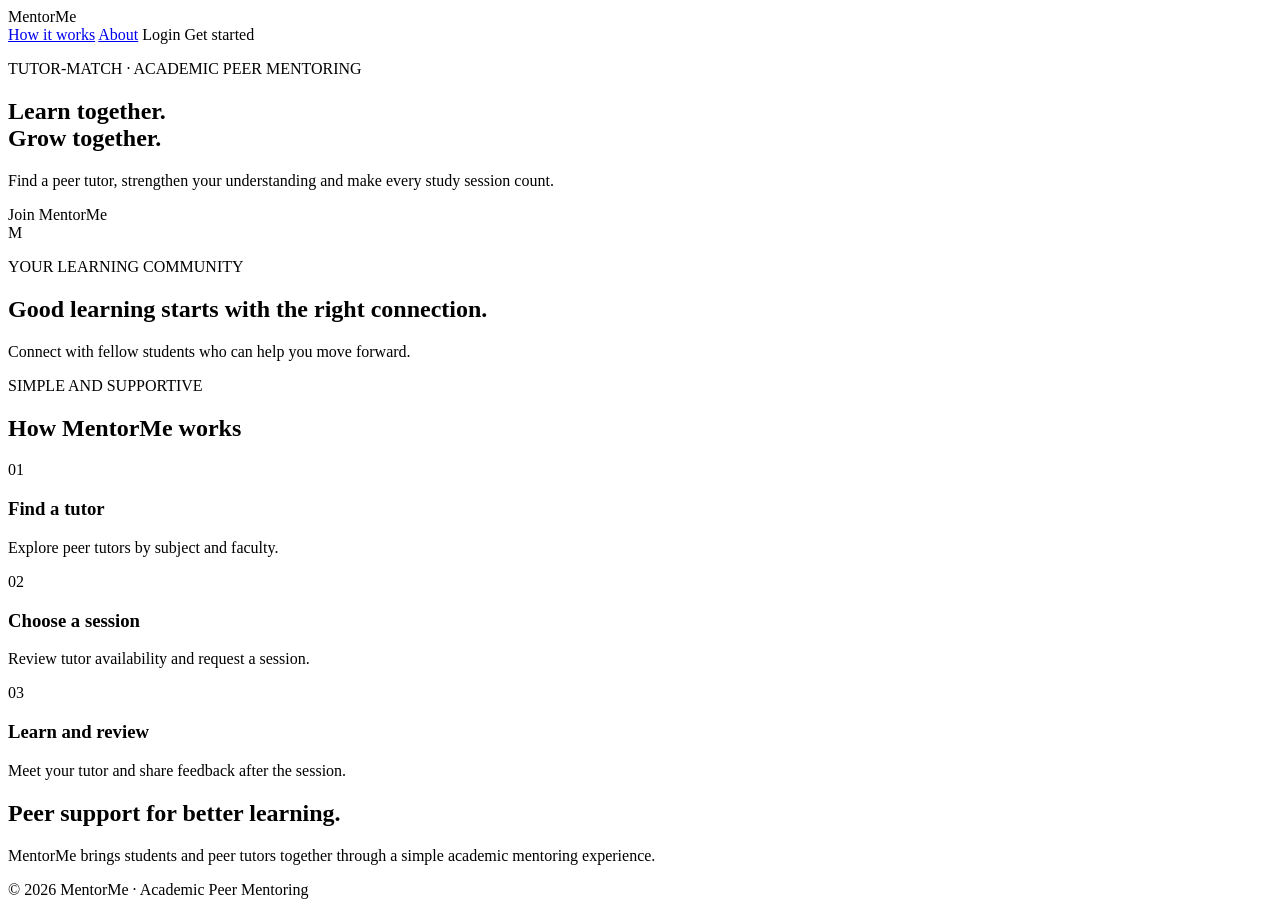
<file: MentorMe/src/main/resources/templates/index.html>
<!DOCTYPE html>
<html lang="en" xmlns:th="http://www.thymeleaf.org">
<head>
    <meta charset="UTF-8">
    <meta name="viewport" content="width=device-width, initial-scale=1">
    <title>MentorMe | Academic Peer Mentoring</title>
    <link rel="stylesheet" th:href="@{/css/style.css}">
</head>
<body>
<header class="topbar">
    <a class="brand" th:href="@{/}">Mentor<span>Me</span></a>
    <nav aria-label="Main navigation">
        <a href="#how-it-works">How it works</a>
        <a href="#about">About</a>
        <a class="nav-login" th:href="@{/login}">Login</a>
        <a class="nav-register" th:href="@{/register}">Get started</a>
    </nav>
</header>
<main>
    <section class="hero">
        <div class="hero-copy">
            <p class="eyebrow">TUTOR-MATCH · ACADEMIC PEER MENTORING</p>
            <h1>Learn together.<br><span>Grow together.</span></h1>
            <p class="lead">Find a peer tutor, strengthen your understanding and make every study session count.</p>
            <a class="primary-button" th:href="@{/register}">Join MentorMe</a>
        </div>
        <div class="hero-card" aria-label="MentorMe introduction">
            <div class="orb">M</div>
            <p class="card-label">YOUR LEARNING COMMUNITY</p>
            <h2>Good learning starts with the right connection.</h2>
            <p>Connect with fellow students who can help you move forward.</p>
        </div>
    </section>
    <section id="how-it-works" class="features">
        <p class="eyebrow">SIMPLE AND SUPPORTIVE</p>
        <h2>How MentorMe works</h2>
        <div class="feature-grid">
            <article><span>01</span><h3>Find a tutor</h3><p>Explore peer tutors by subject and faculty.</p></article>
            <article><span>02</span><h3>Choose a session</h3><p>Review tutor availability and request a session.</p></article>
            <article><span>03</span><h3>Learn and review</h3><p>Meet your tutor and share feedback after the session.</p></article>
        </div>
    </section>
    <section id="about" class="about">
        <h2>Peer support for better learning.</h2>
        <p>MentorMe brings students and peer tutors together through a simple academic mentoring experience.</p>
    </section>
</main>
<footer>© 2026 MentorMe · Academic Peer Mentoring</footer>
</body>
</html>
</file>
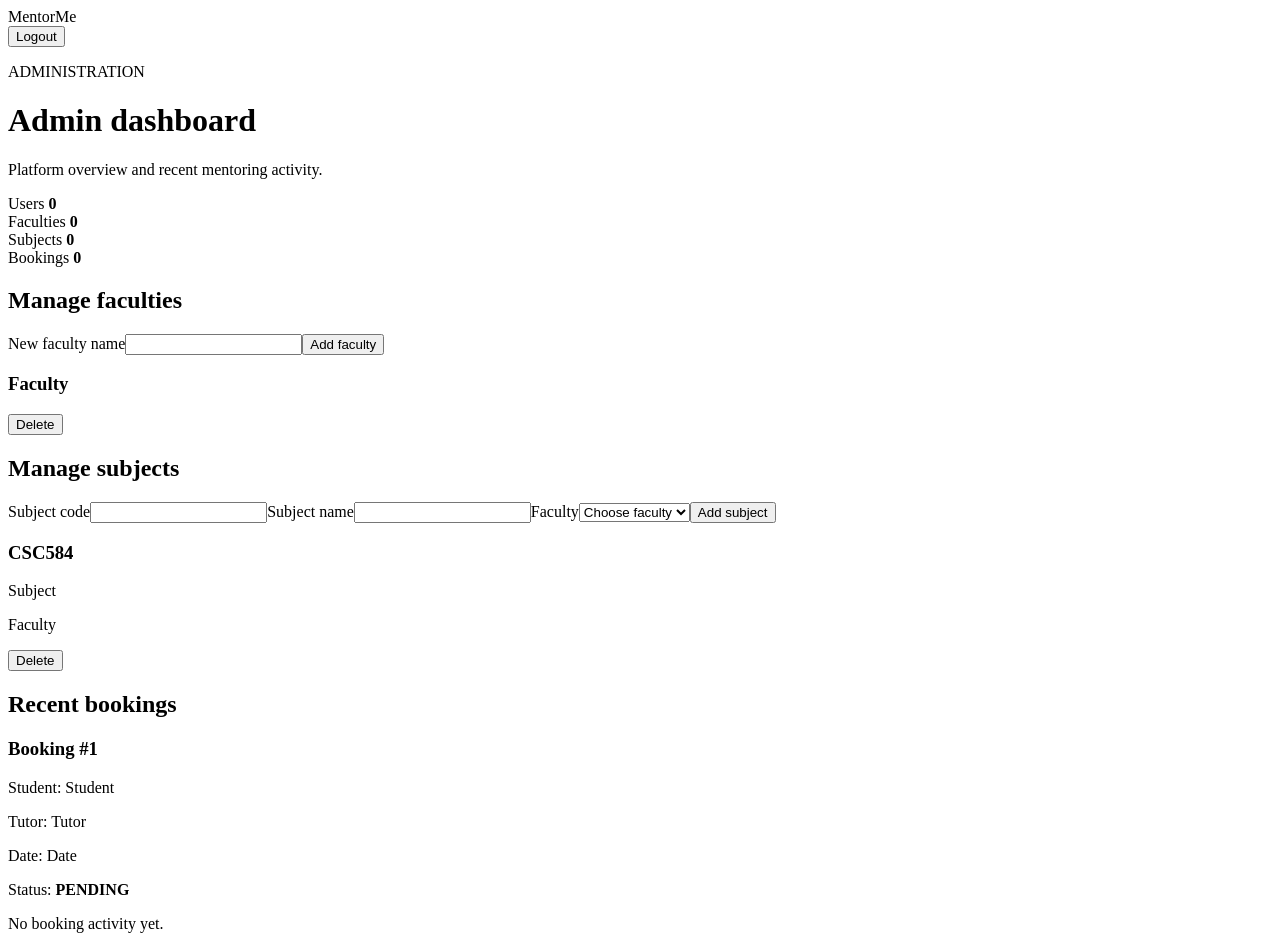
<file: MentorMe/src/main/resources/templates/admin-dashboard.html>
<!DOCTYPE html>
<html lang="en" xmlns:th="http://www.thymeleaf.org">
<head><meta charset="UTF-8"><meta name="viewport" content="width=device-width, initial-scale=1"><title>Admin | MentorMe</title><link rel="stylesheet" th:href="@{/css/style.css}"></head>
<body><header class="topbar"><a class="brand" th:href="@{/}">Mentor<span>Me</span></a><form th:action="@{/logout}" method="post"><button class="nav-register" type="submit">Logout</button></form></header>
<main class="dashboard"><p class="notice" th:if="${success}" th:text="${success}"></p><p class="notice" th:if="${error}" th:text="${error}"></p><p class="eyebrow">ADMINISTRATION</p><h1>Admin dashboard</h1><p>Platform overview and recent mentoring activity.</p>
<div class="stats"><article>Users <strong th:text="${userCount}">0</strong></article><article>Faculties <strong th:text="${facultyCount}">0</strong></article><article>Subjects <strong th:text="${subjectCount}">0</strong></article><article>Bookings <strong th:text="${bookingCount}">0</strong></article></div>
<h2>Manage faculties</h2><form method="post" th:action="@{/admin/faculties}"><label>New faculty name</label><input name="name" maxlength="100" required><button class="primary-button" type="submit">Add faculty</button></form><div class="feature-grid"><article th:each="f : ${facultyList}"><h3 th:text="${f.name}">Faculty</h3><form method="post" th:action="@{/admin/faculties/delete}"><input type="hidden" name="facultyId" th:value="${f.faculty_id}"><button class="nav-register" type="submit">Delete</button></form></article></div>
<h2>Manage subjects</h2><form method="post" th:action="@{/admin/subjects}"><label>Subject code</label><input name="subjectCode" maxlength="20" required><label>Subject name</label><input name="subjectName" maxlength="100" required><label>Faculty</label><select name="facultyId" required><option value="">Choose faculty</option><option th:each="f : ${facultyList}" th:value="${f.faculty_id}" th:text="${f.name}"></option></select><button class="primary-button" type="submit">Add subject</button></form><div class="feature-grid"><article th:each="s : ${subjectList}"><h3 th:text="${s.subject_code}">CSC584</h3><p th:text="${s.subject_name}">Subject</p><p th:text="${s.faculty_name}">Faculty</p><form method="post" th:action="@{/admin/subjects/delete}"><input type="hidden" name="subjectId" th:value="${s.subject_id}"><button class="nav-register" type="submit">Delete</button></form></article></div>
<h2>Recent bookings</h2><div class="feature-grid" th:if="${recentBookings != null and !#lists.isEmpty(recentBookings)}"><article th:each="b : ${recentBookings}"><h3>Booking #<span th:text="${b.booking_id}">1</span></h3><p>Student: <span th:text="${b.student_name}">Student</span></p><p>Tutor: <span th:text="${b.tutor_name}">Tutor</span></p><p>Date: <span th:text="${b.session_date}">Date</span></p><p>Status: <strong th:text="${b.status}">PENDING</strong></p></article></div>
<p class="notice" th:if="${recentBookings == null or #lists.isEmpty(recentBookings)}">No booking activity yet.</p>
</main></body></html>
</file>
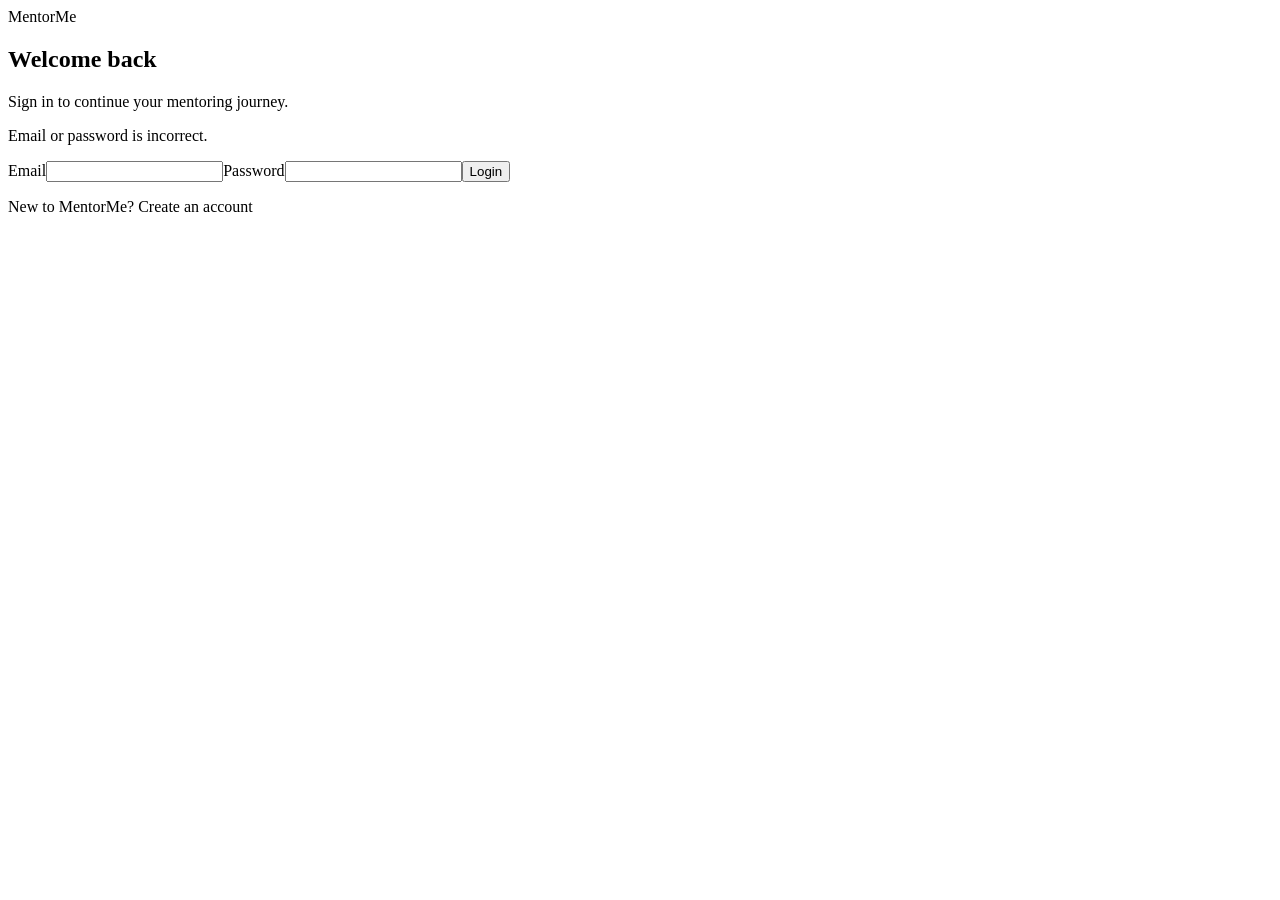
<file: MentorMe/src/main/resources/templates/login.html>
<!DOCTYPE html><html lang="en" xmlns:th="http://www.thymeleaf.org"><head><meta charset="UTF-8"><meta name="viewport" content="width=device-width, initial-scale=1"><title>Login | MentorMe</title><link rel="stylesheet" th:href="@{/css/style.css}"></head><body><main class="auth-wrap"><section class="auth-card"><a class="brand" th:href="@{/}">Mentor<span>Me</span></a><h1>Welcome back</h1><p>Sign in to continue your mentoring journey.</p><p class="notice" th:if="${param.error}">Email or password is incorrect.</p><p class="success" th:if="${success}" th:text="${success}"></p><form method="post" th:action="@{/login}"><label>Email</label><input type="email" name="username" required maxlength="100"><label>Password</label><input type="password" name="password" required><button class="primary-button full" type="submit">Login</button></form><p>New to MentorMe? <a th:href="@{/register}">Create an account</a></p></section></main></body></html>
</file>
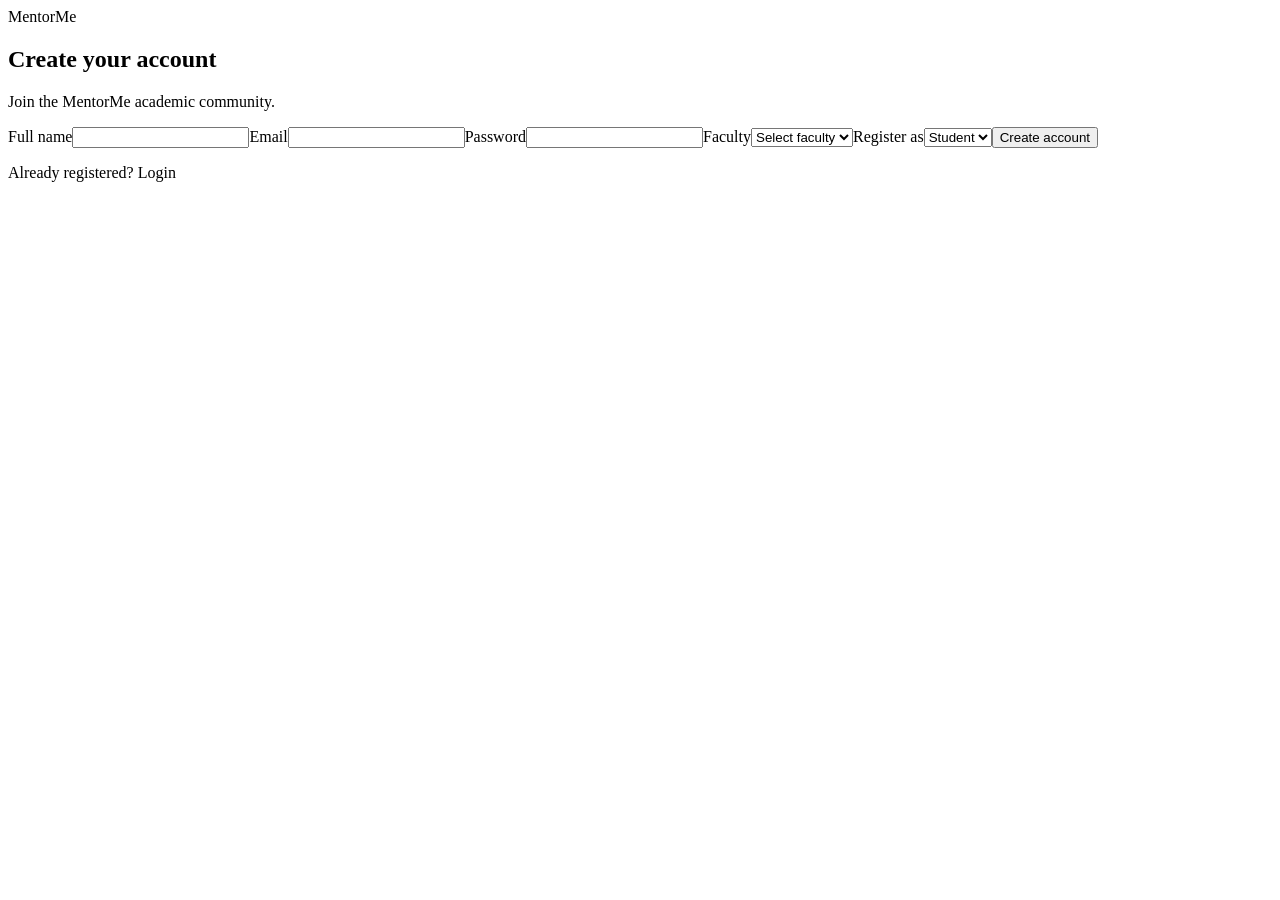
<file: MentorMe/src/main/resources/templates/register.html>
<!DOCTYPE html><html lang="en" xmlns:th="http://www.thymeleaf.org"><head><meta charset="UTF-8"><meta name="viewport" content="width=device-width, initial-scale=1"><title>Register | MentorMe</title><link rel="stylesheet" th:href="@{/css/style.css}"></head><body><main class="auth-wrap"><section class="auth-card"><a class="brand" th:href="@{/}">Mentor<span>Me</span></a><h1>Create your account</h1><p>Join the MentorMe academic community.</p><p class="notice" th:if="${error}" th:text="${error}"></p><form method="post" th:action="@{/register}"><label>Full name</label><input name="fullName" required maxlength="100"><label>Email</label><input type="email" name="email" required maxlength="100"><label>Password</label><input type="password" name="password" required minlength="8" maxlength="72"><label>Faculty</label><select name="facultyId" required><option value="">Select faculty</option><option th:each="f : ${faculties}" th:value="${f.facultyId}" th:text="${f.name}"></option></select><label>Register as</label><select name="role" required><option value="STUDENT">Student</option><option value="TUTOR">Tutor</option></select><button class="primary-button full" type="submit">Create account</button></form><p>Already registered? <a th:href="@{/login}">Login</a></p></section></main></body></html>
</file>
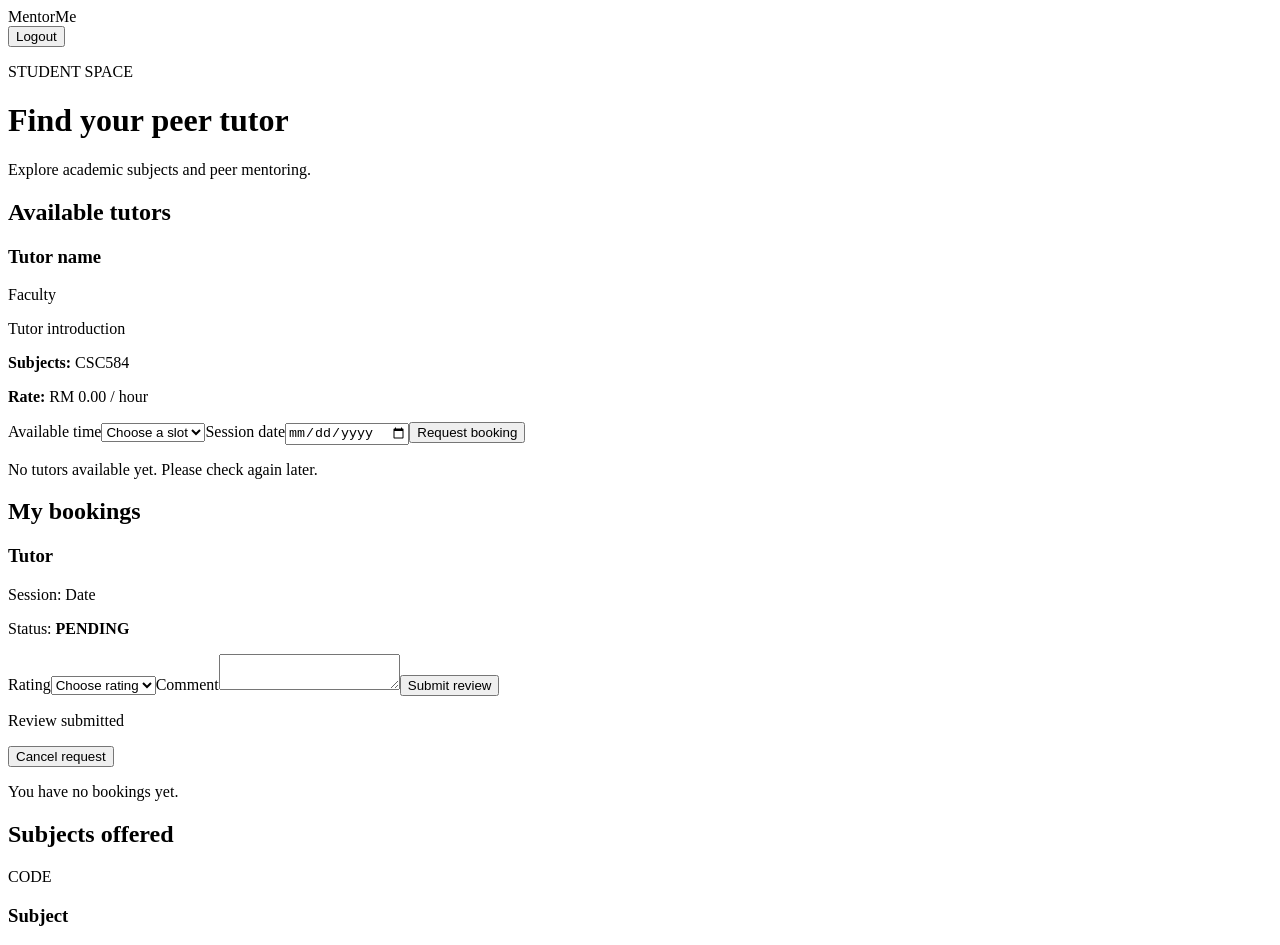
<file: MentorMe/src/main/resources/templates/student-dashboard.html>
<!DOCTYPE html>
<html lang="en" xmlns:th="http://www.thymeleaf.org">
<head><meta charset="UTF-8"><meta name="viewport" content="width=device-width, initial-scale=1"><title>Student | MentorMe</title><link rel="stylesheet" th:href="@{/css/style.css}"></head>
<body>
<header class="topbar"><a class="brand" th:href="@{/}">Mentor<span>Me</span></a><form th:action="@{/logout}" method="post"><button class="nav-register" type="submit">Logout</button></form></header>
<main class="dashboard"><p class="notice" th:if="${success}" th:text="${success}"></p><p class="notice" th:if="${error}" th:text="${error}"></p>
<p class="eyebrow">STUDENT SPACE</p><h1>Find your peer tutor</h1><p>Explore academic subjects and peer mentoring.</p>
<h2>Available tutors</h2>
<div class="feature-grid">
<article th:each="t : ${tutorDirectory}">
<h3 th:text="${t.full_name}">Tutor name</h3>
<p th:text="${t.faculty_name}">Faculty</p>
<p th:text="${t.bio}">Tutor introduction</p>
<p><strong>Subjects:</strong> <span th:text="${t.subject_codes != null ? t.subject_codes : 'Not listed yet'}">CSC584</span></p>
<p><strong>Rate:</strong> RM <span th:text="${t.hourly_rate}">0.00</span> / hour</p><form method="post" th:action="@{/student/bookings}"><input type="hidden" name="tutorProfileId" th:value="${t.tutor_profile_id}"><label>Available time</label><select name="availabilityId" required><option value="">Choose a slot</option><option th:each="slot : ${tutorSlots}" th:if="${slot.tutor_profile_id == t.tutor_profile_id}" th:value="${slot.availability_id}" th:text="${slot.day_of_week + ' | ' + slot.start_time + ' - ' + slot.end_time}"></option></select><label>Session date</label><input type="date" name="sessionDate" required><button class="primary-button" type="submit">Request booking</button></form>
</article>
</div>
<p class="notice" th:if="${#lists.isEmpty(tutorDirectory)}">No tutors available yet. Please check again later.</p>
<h2>My bookings</h2>
<div class="feature-grid" th:if="${myBookings != null and !#lists.isEmpty(myBookings)}">
<article th:each="b : ${myBookings}">
<h3 th:text="${b.tutor_name}">Tutor</h3><p>Session: <span th:text="${b.session_date}">Date</span></p>
<p>Status: <strong th:text="${b.status}">PENDING</strong></p><form th:if="${b.status == 'COMPLETED' and !b.reviewed}" method="post" th:action="@{/student/reviews}"><input type="hidden" name="bookingId" th:value="${b.booking_id}"><label>Rating</label><select name="rating" required><option value="">Choose rating</option><option value="5">5 - Excellent</option><option value="4">4 - Very good</option><option value="3">3 - Good</option><option value="2">2 - Fair</option><option value="1">1 - Poor</option></select><label>Comment</label><textarea name="comment" maxlength="2000" rows="2"></textarea><button class="primary-button" type="submit">Submit review</button></form><p th:if="${b.reviewed}">Review submitted</p><form th:if="${b.status == 'PENDING'}" method="post" th:action="@{/student/bookings/cancel}"><input type="hidden" name="bookingId" th:value="${b.booking_id}"><button class="nav-register" type="submit">Cancel request</button></form>
</article>
</div>
<p class="notice" th:if="${myBookings == null or #lists.isEmpty(myBookings)}">You have no bookings yet.</p>
<h2>Subjects offered</h2><div class="feature-grid"><article th:each="s : ${subjects}"><span th:text="${s.subjectCode}">CODE</span><h3 th:text="${s.subjectName}">Subject</h3></article></div>
</main></body></html>
</file>
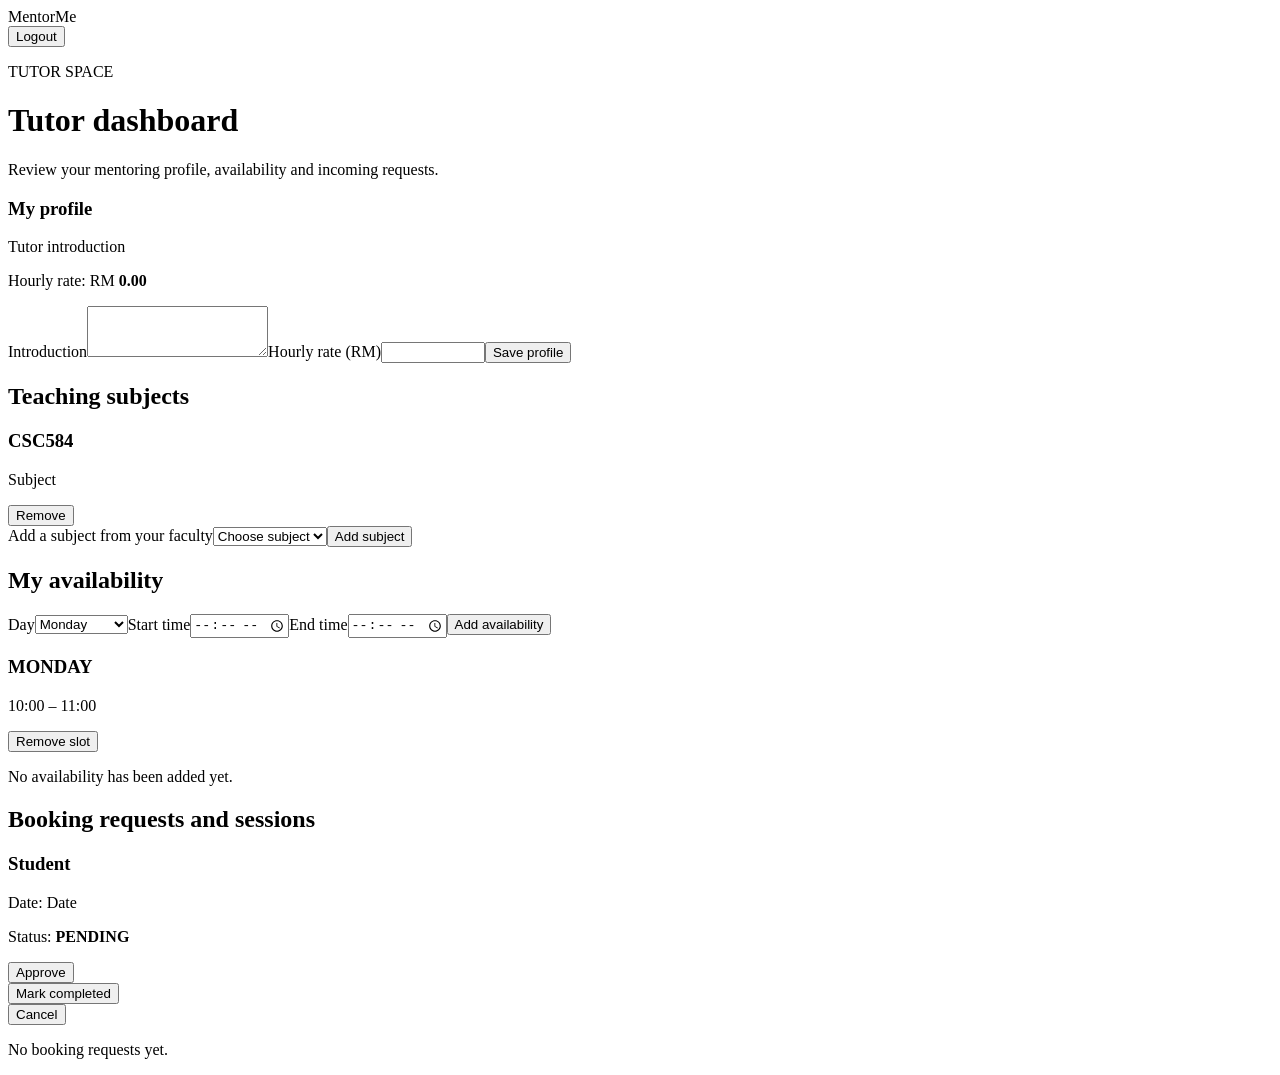
<file: MentorMe/src/main/resources/templates/tutor-dashboard.html>
<!DOCTYPE html>
<html lang="en" xmlns:th="http://www.thymeleaf.org">
<head><meta charset="UTF-8"><meta name="viewport" content="width=device-width, initial-scale=1"><title>Tutor | MentorMe</title><link rel="stylesheet" th:href="@{/css/style.css}"></head>
<body><header class="topbar"><a class="brand" th:href="@{/}">Mentor<span>Me</span></a><form th:action="@{/logout}" method="post"><button class="nav-register" type="submit">Logout</button></form></header>
<main class="dashboard"><p class="notice" th:if="${success}" th:text="${success}"></p><p class="notice" th:if="${error}" th:text="${error}"></p><p class="eyebrow">TUTOR SPACE</p><h1>Tutor dashboard</h1><p>Review your mentoring profile, availability and incoming requests.</p>
<section th:if="${profile != null}" class="feature-grid"><article><h3>My profile</h3><p th:text="${profile.bio}">Tutor introduction</p><p>Hourly rate: RM <strong th:text="${profile.hourlyRate}">0.00</strong></p><form method="post" th:action="@{/tutor/profile}"><label>Introduction</label><textarea name="bio" maxlength="2000" rows="3" th:text="${profile.bio}"></textarea><label>Hourly rate (RM)</label><input type="number" name="hourlyRate" min="0" max="999999.99" step="0.01" th:value="${profile.hourlyRate}" required><button class="primary-button" type="submit">Save profile</button></form></article></section>
<h2>Teaching subjects</h2><div class="feature-grid"><article th:each="s : ${tutorSubjects}"><h3 th:text="${s.subject_code}">CSC584</h3><p th:text="${s.subject_name}">Subject</p><form method="post" th:action="@{/tutor/subjects/delete}"><input type="hidden" name="subjectId" th:value="${s.subject_id}"><button class="nav-register" type="submit">Remove</button></form></article></div>
<form method="post" th:action="@{/tutor/subjects}"><label>Add a subject from your faculty</label><select name="subjectId" required><option value="">Choose subject</option><option th:each="s : ${allSubjects}" th:value="${s.subject_id}" th:text="${s.subject_code + ' - ' + s.subject_name}"></option></select><button class="primary-button" type="submit">Add subject</button></form>
<h2>My availability</h2><form method="post" th:action="@{/tutor/availability}"><label>Day</label><select name="dayOfWeek" required><option value="MONDAY">Monday</option><option value="TUESDAY">Tuesday</option><option value="WEDNESDAY">Wednesday</option><option value="THURSDAY">Thursday</option><option value="FRIDAY">Friday</option><option value="SATURDAY">Saturday</option><option value="SUNDAY">Sunday</option></select><label>Start time</label><input type="time" name="startTime" required><label>End time</label><input type="time" name="endTime" required><button class="primary-button" type="submit">Add availability</button></form><div class="feature-grid" th:if="${tutorAvailability != null and !#lists.isEmpty(tutorAvailability)}"><article th:each="a : ${tutorAvailability}"><h3 th:text="${a.day_of_week}">MONDAY</h3><p><span th:text="${a.start_time}">10:00</span> – <span th:text="${a.end_time}">11:00</span></p><form method="post" th:action="@{/tutor/availability/delete}"><input type="hidden" name="availabilityId" th:value="${a.availability_id}"><button class="nav-register" type="submit">Remove slot</button></form></article></div>
<p class="notice" th:if="${tutorAvailability == null or #lists.isEmpty(tutorAvailability)}">No availability has been added yet.</p>
<h2>Booking requests and sessions</h2><div class="feature-grid" th:if="${tutorBookings != null and !#lists.isEmpty(tutorBookings)}"><article th:each="b : ${tutorBookings}"><h3 th:text="${b.student_name}">Student</h3><p>Date: <span th:text="${b.session_date}">Date</span></p><p>Status: <strong th:text="${b.status}">PENDING</strong></p><form th:if="${b.status == 'PENDING'}" method="post" th:action="@{/tutor/bookings/status}"><input type="hidden" name="bookingId" th:value="${b.booking_id}"><input type="hidden" name="status" value="APPROVED"><button class="primary-button" type="submit">Approve</button></form><form th:if="${b.status == 'APPROVED'}" method="post" th:action="@{/tutor/bookings/status}"><input type="hidden" name="bookingId" th:value="${b.booking_id}"><input type="hidden" name="status" value="COMPLETED"><button class="primary-button" type="submit">Mark completed</button></form><form th:if="${b.status == 'PENDING' or b.status == 'APPROVED'}" method="post" th:action="@{/tutor/bookings/status}"><input type="hidden" name="bookingId" th:value="${b.booking_id}"><input type="hidden" name="status" value="CANCELLED"><button class="nav-register" type="submit">Cancel</button></form></article></div>
<p class="notice" th:if="${tutorBookings == null or #lists.isEmpty(tutorBookings)}">No booking requests yet.</p>
</main></body></html>
</file>
